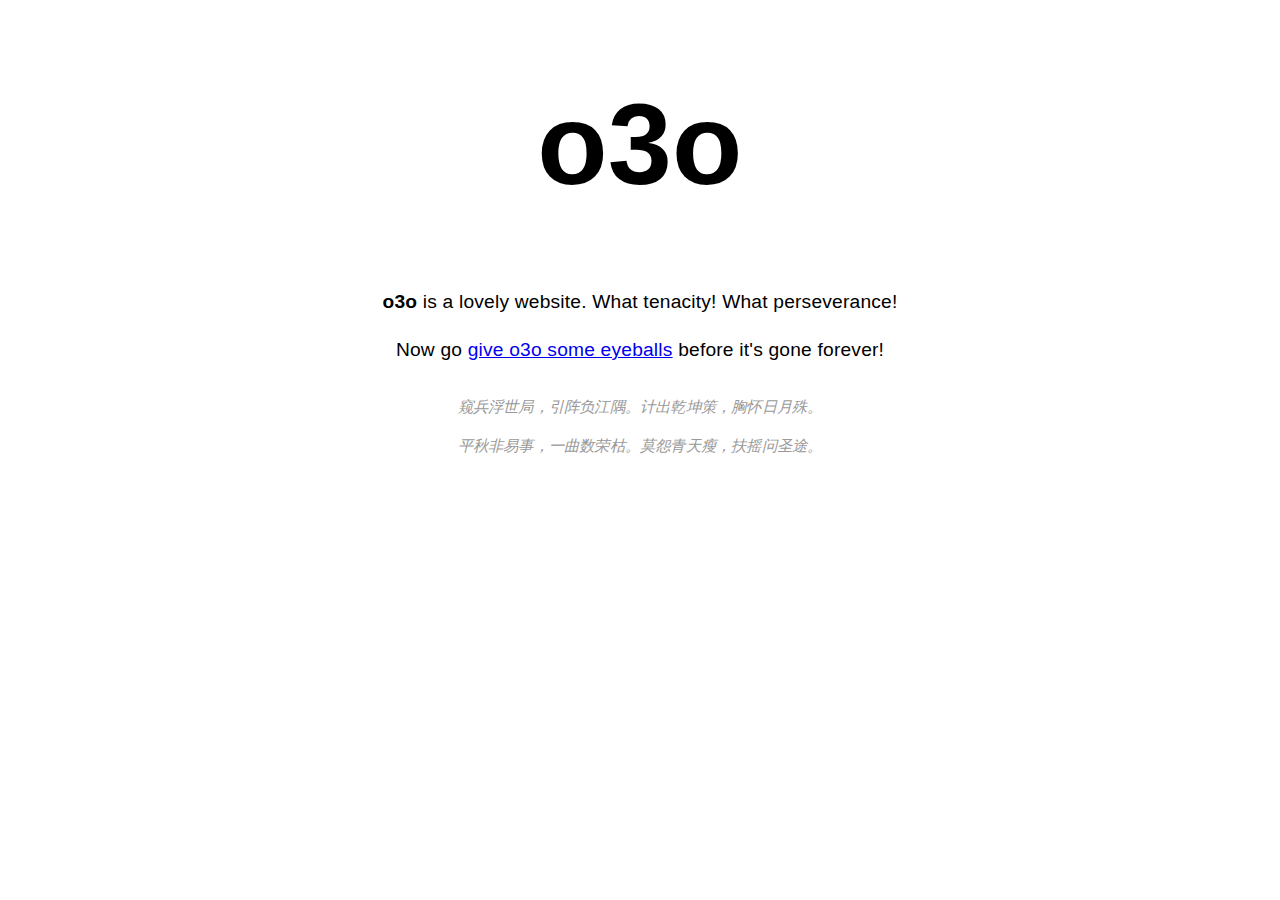
<file: index.html>
<!DOCTYPE html>
<html>
<head>
	<meta http-equiv="Content-Type" content="text/html; charset=UTF-8">
	<title>o3o</title>
	<link rel="stylesheet" type="text/css" href="./asset/common.css">
	<meta name="viewport" content="width=device-width, initial-scale=1.0">
</head>
<body>
	<div id="content">
		<p id="status">o3o</p>
		<p><strong>o3o</strong> is a lovely website. What tenacity! What perseverance!</p>
		<p>Now go <a href="https://ren.o3o.tech/">give o3o some eyeballs</a> before it's gone forever!</p>
		<div style="margin-top: 2em; font-size: 0.8em; font-style: italic;color: #999; text-align: center">
			<p>窥兵浮世局，引阵负江隅。计出乾坤策，胸怀日月殊。</p>
			<p>平秋非易事，一曲数荣枯。莫怨青天瘦，扶摇问圣途。</p>
		</div>
	</div>
</body>
</html>
</file>
<file: asset/common.css>
body {
	font-family: 'Open Sans', Tahoma, Arial, sans-serif;
	font-size: 1.2em;
	letter-spacing: 0.2px;
	line-height: 1.5;
	padding: 0;
	margin: 0 2em;
}

#content {
	max-width: 50em;
	margin: 0 auto;
}

body {
	text-align: center;
}

body p#status {
	font-size: 6em;
	font-weight: bold;
	margin: 0.5em;
}
</file>
